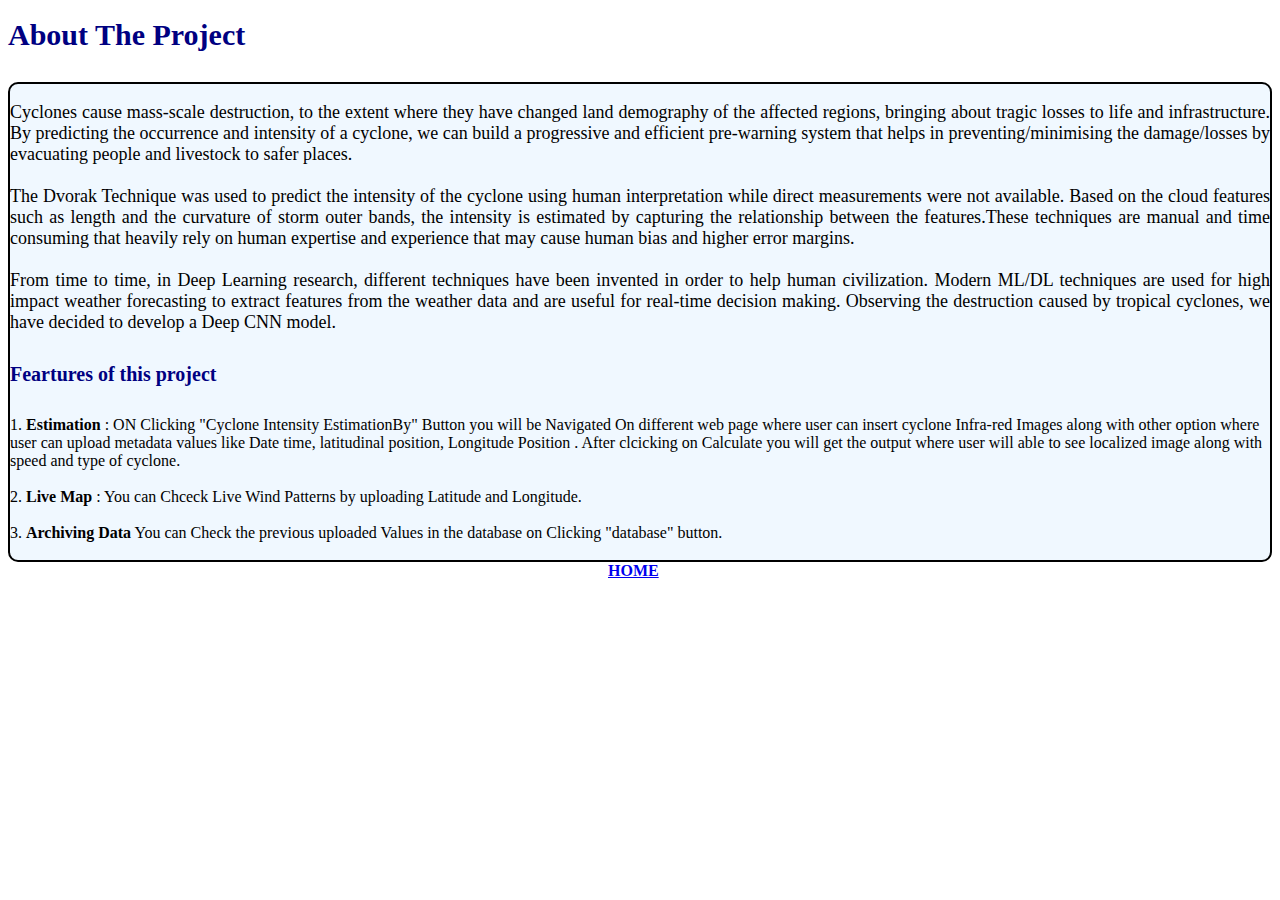
<file: templates/newpage.html>
<html>
    <head>
        <title>About</title>
        <style>
            div{
                border-radius: 10px;
            border: 2px solid;
            border-color: black;
            background-color:aliceblue;

        }
        p{
            font-size: 18px ;
            text-align: justify;
        }
        h1{
            color:#000081;
    padding: 10px 0;
    font-size: 30px;
        }

        h3{
            color:#000081;
        
    padding: 10px 0;
    font-size: 20px;
        }
        a{
            text-align: center;
            margin-left: 600px;
        }
        </style>
    </head>
    <body>
        <h1> About The Project</h1>
<div>
<p> Cyclones cause mass-scale destruction, to the extent where they have changed land
    demography of the affected regions, bringing about tragic losses to life and infrastructure.
    By predicting the occurrence and intensity of a cyclone, we can build a progressive and
    efficient pre-warning system that helps in preventing/minimising the damage/losses by
    evacuating people and livestock to safer places.
<br>
<br>

The Dvorak Technique was used to predict the intensity of the cyclone using human interpretation while direct measurements were not available. Based on the cloud features such as length and the curvature of storm outer bands, the intensity is estimated by capturing the relationship between the features.These techniques are manual and time consuming that heavily rely on human expertise and experience that may cause human bias and higher error margins.
<br>
<br>

From time to time, in Deep Learning research, different techniques have been invented in
order to help human civilization. Modern ML/DL techniques are used for high impact
weather forecasting to extract features from the weather data and are useful for real-time
decision making. Observing the destruction caused by tropical cyclones, we have decided
to develop a Deep CNN model.

<h3>Feartures of this project</h3>
1. <b>Estimation</b> : ON Clicking "Cyclone Intensity EstimationBy" Button you will be Navigated On different web page where user can insert cyclone Infra-red Images along with other  option  where user can upload metadata values like Date time, latitudinal position, Longitude Position . After clcicking on Calculate you will get the output where user will able to see localized image along with speed and type of cyclone.
<br>
<br>

2. <b>Live Map</b> : You can Chceck Live Wind Patterns by uploading Latitude and Longitude.
<br>
<br>
3. <b>Archiving Data</b> You can Check the previous uploaded Values in the database on Clicking "database" button.

</p> 
</div>
    </body>
</html>

<a href="/" class="btn btn-primary mt-2"><b>HOME</b></a></li>
</file>
